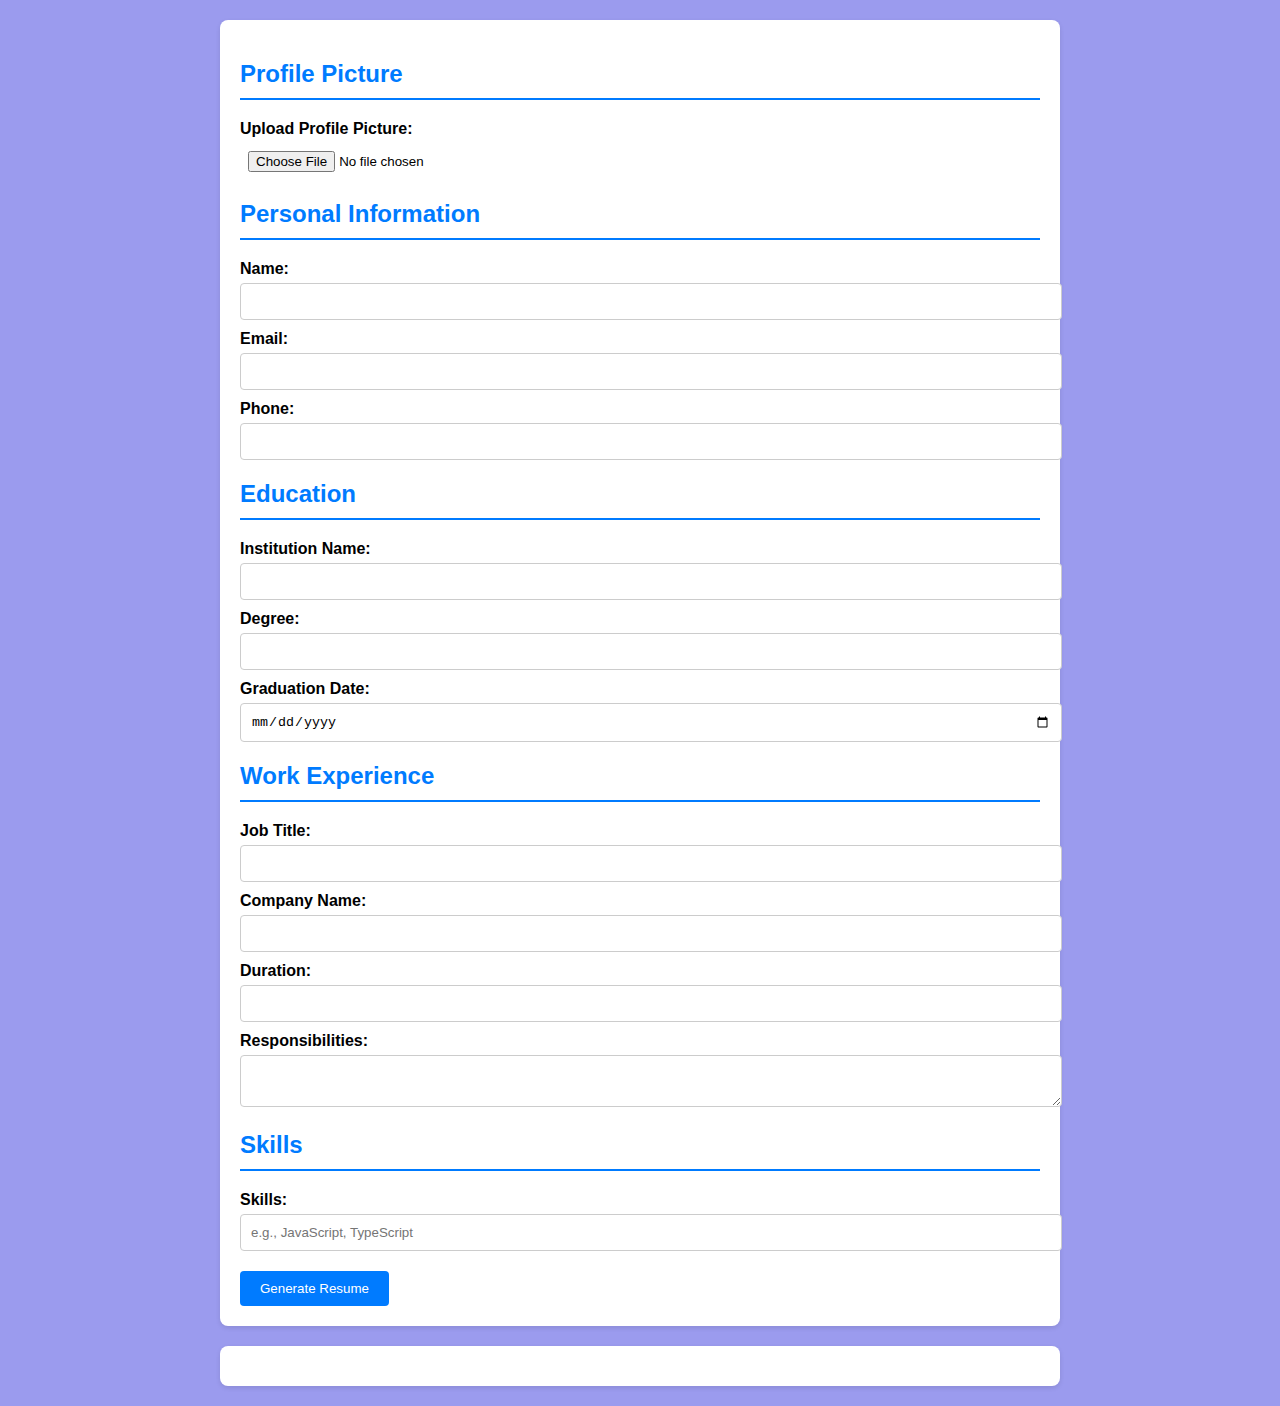
<file: Dynamic-resume-builder-milestone3/index.html>
<!DOCTYPE html>
<html lang="en">
<head>
    <meta charset="UTF-8">
    <meta name="viewport" content="width=device-width, initial-scale=1.0">
    <title>Dynamic Resume Builder</title>
    <link rel="stylesheet" href="style.css">
</head>
<body>
    <form id="resumeForm">

        <h2>Profile Picture</h2>
        <label for="profilePic">Upload Profile Picture:</label>
        <input type="file" id="profilePic" name="profilePic" accept="image/*">

        <h2>Personal Information</h2>
        <label for="name">Name:</label>
        <input type="text" id="name" name="name" required>
        
        <label for="email">Email:</label>
        <input type="email" id="email" name="email" required>
        
        <label for="phone">Phone:</label>
        <input type="tel" id="phone" name="phone">
        
        <h2>Education</h2>
        <label for="education">Institution Name:</label>
        <input type="text" id="education" name="education" required>
        
        <label for="degree">Degree:</label>
        <input type="text" id="degree" name="degree" required>
        
        <label for="gradDate">Graduation Date:</label>
        <input type="date" id="gradDate" name="gradDate" required>
        
        <h2>Work Experience</h2>
        <label for="jobTitle">Job Title:</label>
        <input type="text" id="jobTitle" name="jobTitle" required>
        
        <label for="companyName">Company Name:</label>
        <input type="text" id="companyName" name="companyName" required>
        
        <label for="duration">Duration:</label>
        <input type="text" id="duration" name="duration" required>
        
        <label for="responsibilities">Responsibilities:</label>
        <textarea id="responsibilities" name="responsibilities" required></textarea>
        
        <h2>Skills</h2>
        <label for="skills">Skills:</label>
        <input type="text" id="skills" name="skills" placeholder="e.g., JavaScript, TypeScript" required>
        
        
        <button type="submit">Generate Resume</button>
    </form>
    
    <div id="resumeOutput"></div>

    <script src="script.js"></script>
</body>
</html>
</file>
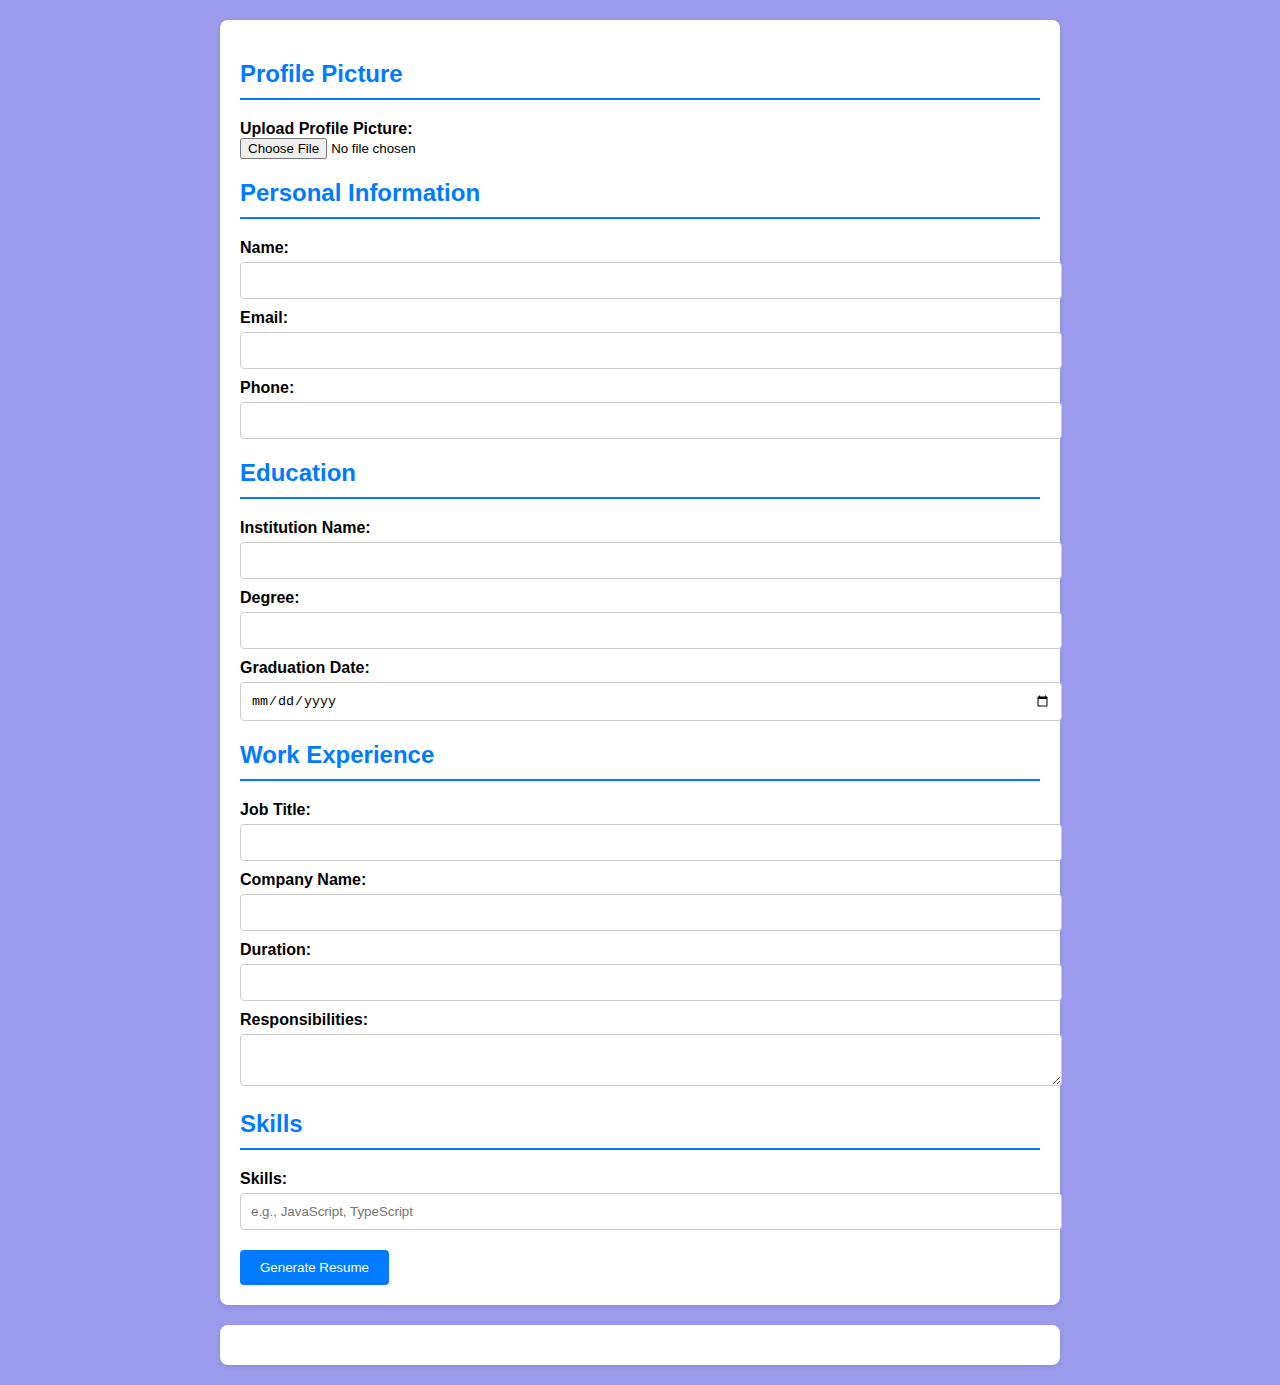
<file: Editable-resume-milestone4/index.html>
<!DOCTYPE html>
<html lang="en">
<head>
    <meta charset="UTF-8">
    <meta name="viewport" content="width=device-width, initial-scale=1.0">
    <title>Editab Resume Builder</title>
    <link rel="stylesheet" href="style.css">
</head>
<body>
    <form id="resumeForm">
        <h2>Profile Picture</h2>
        <label for="profilePic">Upload Profile Picture:</label>
        <input type="file" id="profilePic" name="profilePic" accept="image/*">

        <h2>Personal Information</h2>
        <label for="name">Name:</label>
        <input type="text" id="name" name="name" required>
        
        <label for="email">Email:</label>
        <input type="email" id="email" name="email" required>
        
        <label for="phone">Phone:</label>
        <input type="tel" id="phone" name="phone">
        
        <h2>Education</h2>
        <label for="education">Institution Name:</label>
        <input type="text" id="education" name="education" required>
        
        <label for="degree">Degree:</label>
        <input type="text" id="degree" name="degree" required>
        
        <label for="gradDate">Graduation Date:</label>
        <input type="date" id="gradDate" name="gradDate" required>
        
        <h2>Work Experience</h2>
        <label for="jobTitle">Job Title:</label>
        <input type="text" id="jobTitle" name="jobTitle" required>
        
        <label for="companyName">Company Name:</label>
        <input type="text" id="companyName" name="companyName" required>
        
        <label for="duration">Duration:</label>
        <input type="text" id="duration" name="duration" required>
        
        <label for="responsibilities">Responsibilities:</label>
        <textarea id="responsibilities" name="responsibilities" required></textarea>
        
        <h2>Skills</h2>
        <label for="skills">Skills:</label>
        <input type="text" id="skills" name="skills" placeholder="e.g., JavaScript, TypeScript" required>
        
        <button type="submit">Generate Resume</button>
    </form>
    
    <div id="resumeOutput"></div>

    <div id="resumeActions" style="display: none;">
        <button id="editResume">Edit Resume</button>
        <button id="downloadResume" type="download">Download Resume</button>
    </div>

    <script src="script.js"></script>
</body>
</html>
</file>
<file: Dynamic-resume-builder-milestone3/style.css>
/* styles.css */
body {
    font-family: Arial, sans-serif;
}

form {
    max-width: 600px;
    margin: 0 auto;
}

label {
    display: block;
    margin-top: 10px;
}

input, textarea {
    width: 100%;
    padding: 8px;
    margin-top: 5px;
}

button {
    margin-top: 20px;
    padding: 10px;
    background-color: #007BFF;
    color: white;
    border: none;
    border-radius: 5px;
    cursor: pointer;
}

button:hover {
    background-color: #0056b3;
}





/* General body styling */
body {
    font-family: Arial, sans-serif;
    margin: 0;
    padding: 0;
    background-color: #9b9bee;
}

/* Form styling */
form {
    max-width: 800px;
    margin: 20px auto;
    padding: 20px;
    background: #fff;
    border-radius: 8px;
    box-shadow: 0 2px 5px rgba(0, 0, 0, 0.1);
}

h2 {
    margin-top: 20px;
    border-bottom: 2px solid #007bff;
    padding-bottom: 10px;
    color: #007bff;
}


label {
    display: block;
    margin-top: 10px;
    font-weight: bold;
}

input[type="text"],
input[type="email"],
input[type="tel"],
input[type="date"],
textarea {
    width: 100%;
    padding: 10px;
    margin-top: 5px;
    border: 1px solid #ccc;
    border-radius: 4px;
}

button {
    margin-top: 20px;
    padding: 10px 20px;
    background-color: #007bff;
    color: #fff;
    border: none;
    border-radius: 4px;
    cursor: pointer;
}

button:hover {
    background-color: #0056b3;
}

/* Resume output styling */
#resumeOutput {
    max-width: 800px;
    margin: 20px auto;
    padding: 20px;
    background: #fff;
    border-radius: 8px;
    box-shadow: 0 2px 5px rgba(0, 0, 0, 0.1);
}

#resumeOutput h1 {
    text-align: center;
    font-size: 2em;
    margin-bottom: 15px;
    color: #333;
}

#resumeOutput h2 {
    font-size: 1.5em;
    margin-top: 20px;
    color: #007bff;
}

#resumeOutput p {
    font-size: 1.1em;
    line-height: 1.6;
    margin: 5px 0;
}

#resumeOutput img {
    display: block;
    margin: 0 auto 20px;
    border-radius: 50%;
    border: 3px solid #007bff;
    width: 250px;
    height:  250px;
}
</file>
<file: Editable-resume-milestone4/style.css>
/* General body styling */
body {
    font-family: Arial, sans-serif;
    margin: 0;
    padding: 0;
    background-color: #9b9bee;
}

/* Form styling */
form {
    max-width: 800px;
    margin: 20px auto;
    padding: 20px;
    background: #fff;
    border-radius: 8px;
    box-shadow: 0 2px 5px rgba(0, 0, 0, 0.1);
}

h2 {
    margin-top: 20px;
    border-bottom: 2px solid #007bff;
    padding-bottom: 10px;
    color: #007bff;
}

label {
    display: block;
    margin-top: 10px;
    font-weight: bold;
}

input[type="text"],
input[type="email"],
input[type="tel"],
input[type="date"],
textarea {
    width: 100%;
    padding: 10px;
    margin-top: 5px;
    border: 1px solid #ccc;
    border-radius: 4px;
}

button {
    margin-top: 20px;
    padding: 10px 20px;
    background-color: #007bff;
    color: #fff;
    border: none;
    border-radius: 4px;
    cursor: pointer;
}

button:hover {
    background-color: #0056b3;
}

/* Resume output styling */
#resumeOutput {
    max-width: 800px;
    margin: 20px auto;
    padding: 20px;
    background: #fff;
    border-radius: 8px;
    box-shadow: 0 2px 5px rgba(0, 0, 0, 0.1);
}

#resumeOutput h1 {
    text-align: center;
    font-size: 2em;
    margin-bottom: 15px;
    color: #333;
}

#resumeOutput h2 {
    font-size: 1.5em;
    margin-top: 20px;
    color: #007bff;
}

#resumeOutput p {
    font-size: 1.1em;
    line-height: 1.6;
    margin: 5px 0;
}

#resumeOutput img {
    display: block;
    margin: 0 auto 20px;
    border-radius: 50%;
    border: 3px solid #007bff;
    width: 250px;
    height:  250px;
}

/* Resume actions styling */
#resumeActions {
    text-align: center;
    margin-top: 20px;
}

#resumeActions button {
    margin: 5px;
    padding: 10px 20px;
    background-color: #28a745;
    color: white;
    border: none;
    border-radius: 4px;
    cursor: pointer;
}

#resumeActions button:hover {
    background-color: #007bff;
}
</file>
